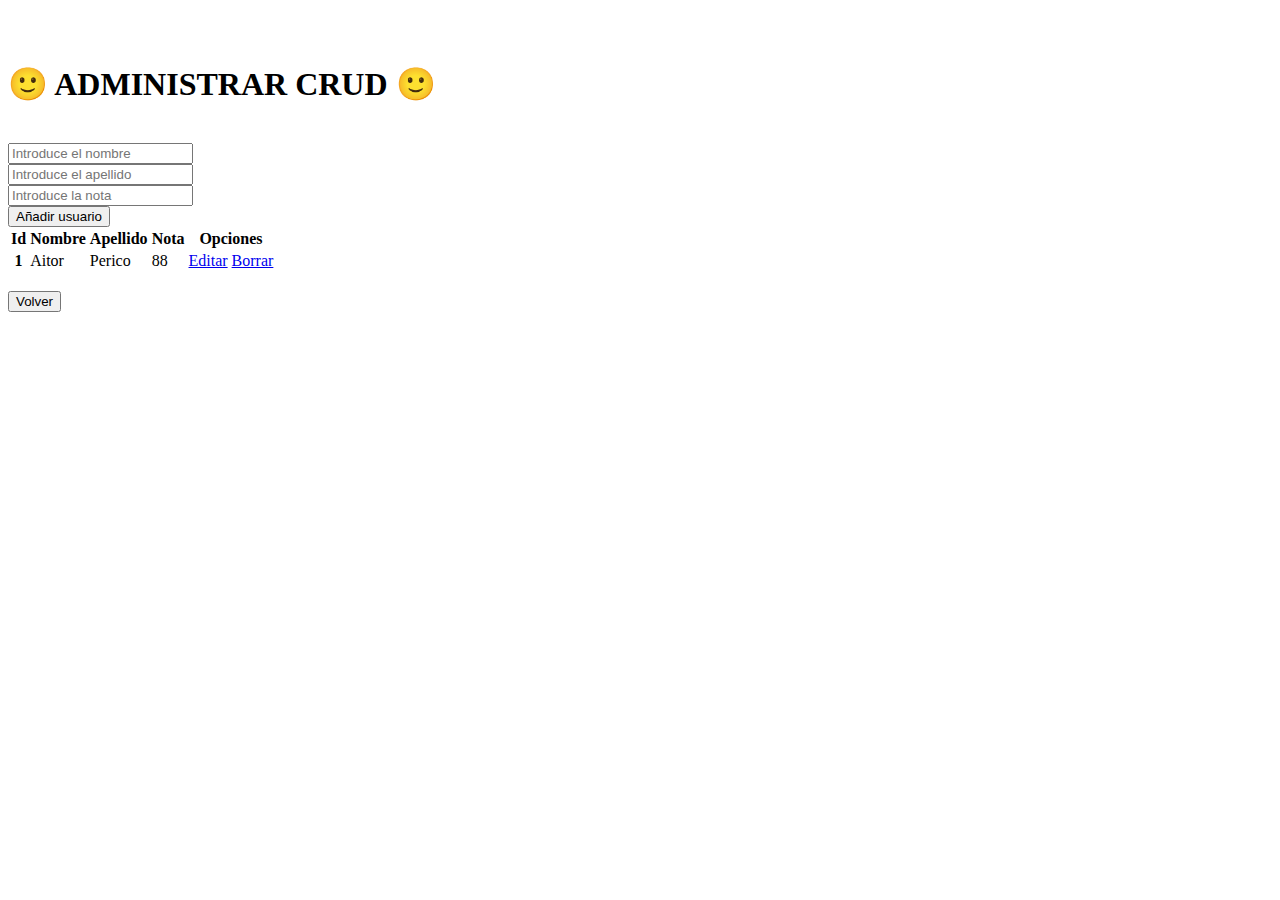
<file: src/main/resources/static/vistaAdministrar.html>
<!DOCTYPE html>
<html lang="en" xmlns:th="http://www.w3.org/1999/xhtml">
<head>
    <meta charset="UTF-8">
    <br>
    <title>CRUD SpringBoot - Aitor</title>
    <br>
    <!-- CSS de Bootstrap -->
    <link href="https://cdn.jsdelivr.net/npm/bootstrap@5.2.3/dist/css/bootstrap.min.css" rel="stylesheet"
          integrity="sha384-rbsA2VBKQhggwzxH7pPCaAqO46MgnOM80zW1RWuH61DGLwZJEdK2Kadq2F9CUG65" crossorigin="anonymous">
    <script src="https://code.jquery..com/jquery-3.6.0.min.js"></script>

</head>
<body>
<div class="container mx-auto"> <!-- mx-auto = centrar -->
    <h1 class="mt-2 text-center">🙂 ADMINISTRAR CRUD 🙂</h1>
    <br>
    <input type="text" class="form-control" placeholder="Introduce el nombre"/>
    <br>
    <input type="text" class="form-control" placeholder="Introduce el apellido"/>
    <br>
    <input type="text" class="form-control" placeholder="Introduce la nota"/>
    <br>
    <button type="button" class="btn btn-primary">Añadir usuario</button>
    <table class="table table-bordered" id="tablaNotas">
        <thead>
        <tr>
            <th scope="col">Id</th>
            <th scope="col">Nombre</th>
            <th scope="col">Apellido</th>
            <th scope="col">Nota</th>
            <th scope="col">Opciones</th>
        </tr>
        </thead>
        <tbody>
        <tr>
            <th scope="row">1</th>
            <td>Aitor</td>
            <td>Perico</td>
            <td>88</td>
            <td>
                <a href="#" class="btn btn-primary">Editar</a>
                <a href="#" class="btn btn-danger">Borrar</a>
            </td>
        </tr>
        </tbody>
    </table>
    <br>
    <button type="button" class="btn btn-primary" onclick="window.location.href='index.html'">Volver</button>
    <!-- <script src="https://code.jquery..com/jquery-3.6.0.min.js"></script> // Copiado al head -->
    <script src="https://cdn.datatables.net/1.11.3/js/jquery.dataTables.min.js"></script>
    <script src="js/tabla.js"></script>
</div>
</body>
</html>
</file>
